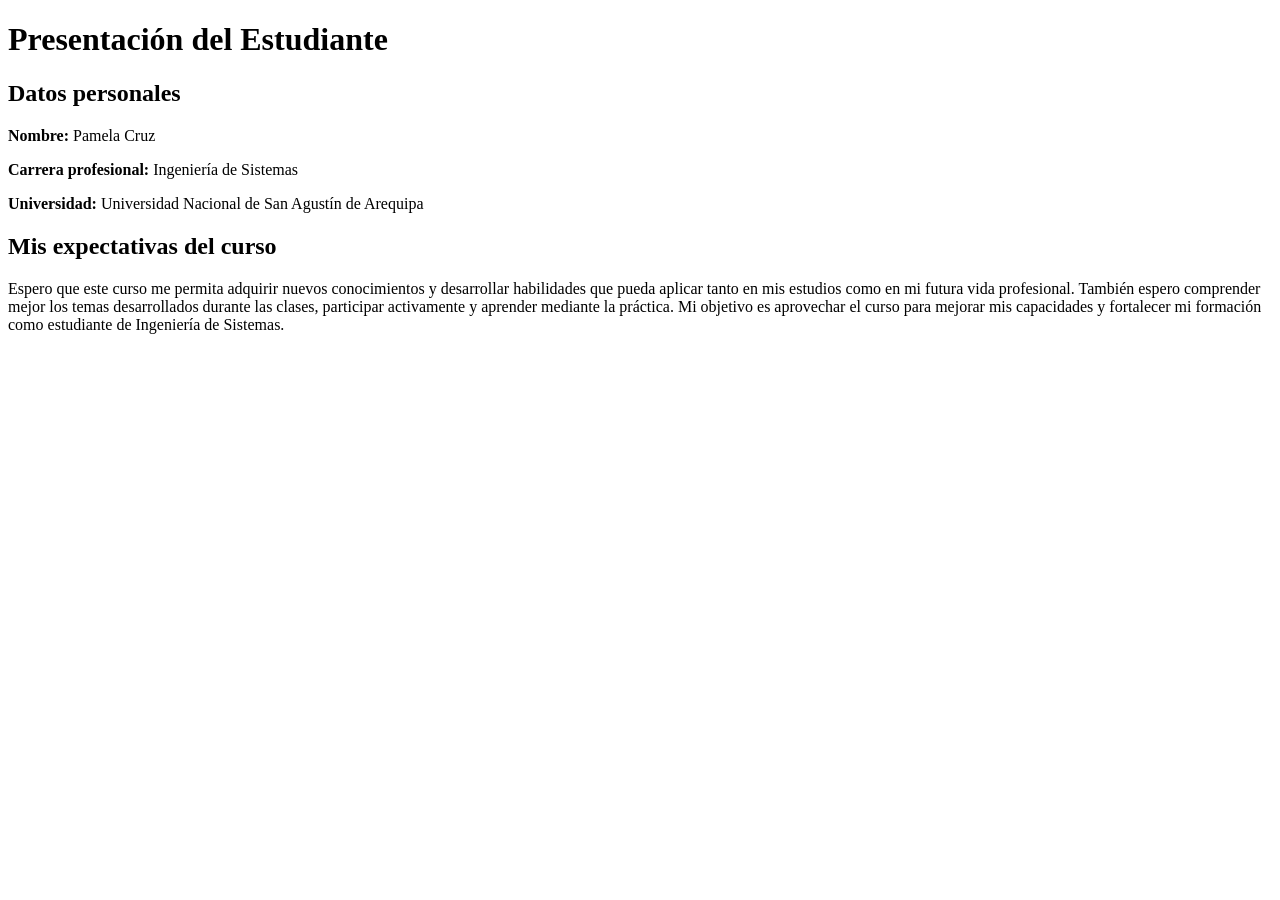
<file: index.html>
<!DOCTYPE html>
<html lang="es">
<head>
    <meta charset="UTF-8">
    <meta name="viewport" content="width=device-width, initial-scale=1.0">
    <title>Presentación del estudiante</title>
</head>
<body>

    <h1>Presentación del Estudiante</h1>

    <h2>Datos personales</h2>

    <p><strong>Nombre:</strong> Pamela Cruz</p>
    <p><strong>Carrera profesional:</strong> Ingeniería de Sistemas</p>
    <p><strong>Universidad:</strong> Universidad Nacional de San Agustín de Arequipa</p>

    <h2>Mis expectativas del curso</h2>

    <p>
        Espero que este curso me permita adquirir nuevos conocimientos y
        desarrollar habilidades que pueda aplicar tanto en mis estudios como
        en mi futura vida profesional. También espero comprender mejor los
        temas desarrollados durante las clases, participar activamente y
        aprender mediante la práctica. Mi objetivo es aprovechar el curso
        para mejorar mis capacidades y fortalecer mi formación como estudiante
        de Ingeniería de Sistemas.
    </p>

</body>
</html>
</file>
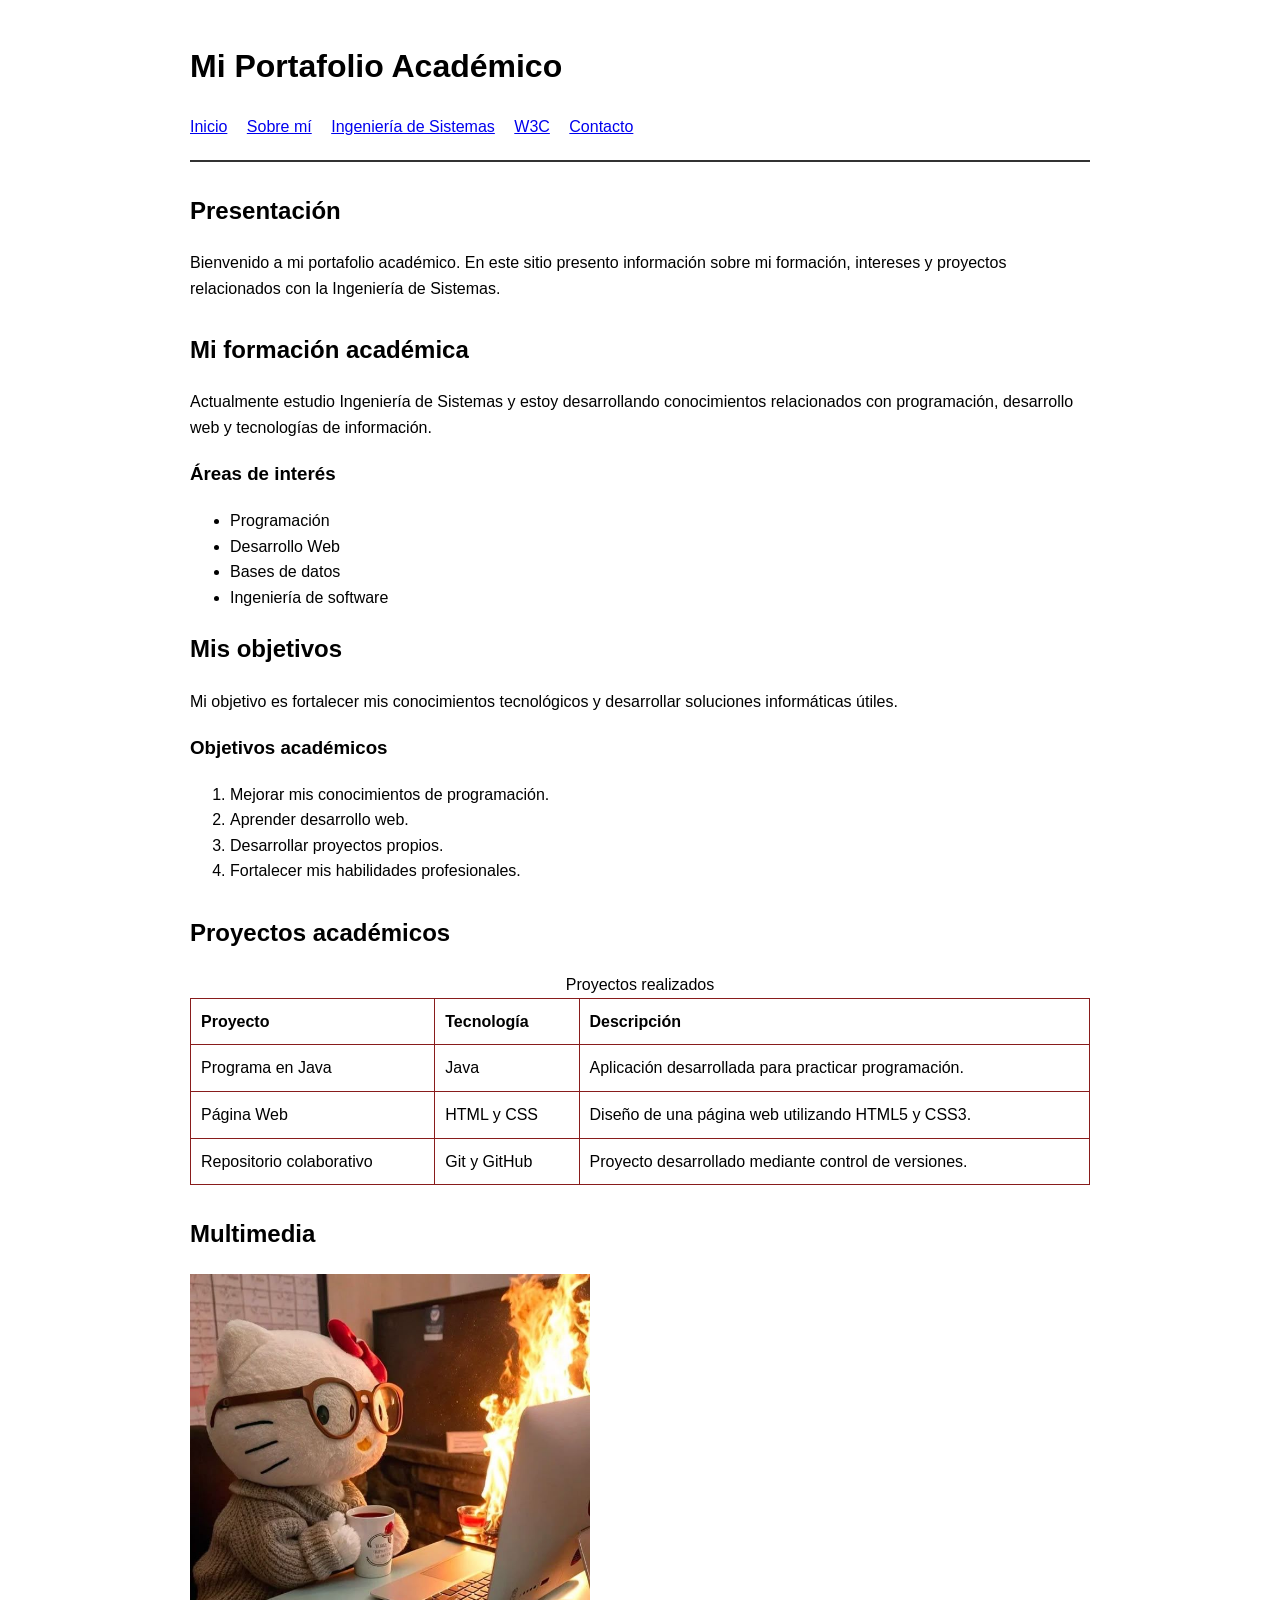
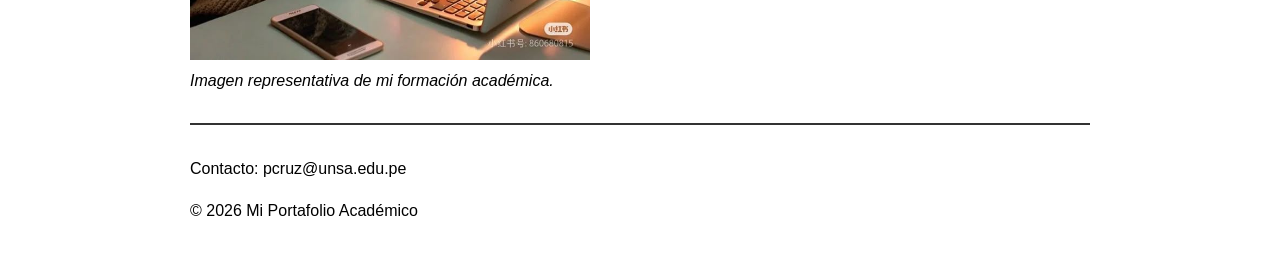
<file: Lab01/index.html>
<!DOCTYPE html>
<html lang="es">

<head>
    <meta charset="UTF-8">
    <meta name="viewport" content="width=device-width, initial-scale=1.0">
    <title>Mi Portafolio Académico</title>
    <link rel="stylesheet" href="css/style.css">
</head>

<body>

    <header>
        <h1>Mi Portafolio Académico</h1>

        <nav>
            <a href="index.html">Inicio</a>
            <a href="author.html">Sobre mí</a>
            <a href="system.html">Ingeniería de Sistemas</a>
            <a href="w3c.html">W3C</a>
            <a href="contact.html">Contacto</a>
        </nav>
    </header>

    <main>

        <section id="presentacion">
            <h2>Presentación</h2>

            <p>
                Bienvenido a mi portafolio académico. En este sitio presento
                información sobre mi formación, intereses y proyectos relacionados
                con la Ingeniería de Sistemas.
            </p>
        </section>

        <section id="formacion">

            <article>
                <h2>Mi formación académica</h2>

                <p>
                    Actualmente estudio Ingeniería de Sistemas y estoy desarrollando
                    conocimientos relacionados con programación, desarrollo web y
                    tecnologías de información.
                </p>

                <h3>Áreas de interés</h3>

                <ul>
                    <li>Programación</li>
                    <li>Desarrollo Web</li>
                    <li>Bases de datos</li>
                    <li>Ingeniería de software</li>
                </ul>
            </article>

            <article>
                <h2>Mis objetivos</h2>

                <p>
                    Mi objetivo es fortalecer mis conocimientos tecnológicos y
                    desarrollar soluciones informáticas útiles.
                </p>

                <h3>Objetivos académicos</h3>

                <ol>
                    <li>Mejorar mis conocimientos de programación.</li>
                    <li>Aprender desarrollo web.</li>
                    <li>Desarrollar proyectos propios.</li>
                    <li>Fortalecer mis habilidades profesionales.</li>
                </ol>
            </article>

        </section>

        <section id="proyectos">

            <h2>Proyectos académicos</h2>

            <table>
                <caption>Proyectos realizados</caption>

                <thead>
                    <tr>
                        <th scope="col">Proyecto</th>
                        <th scope="col">Tecnología</th>
                        <th scope="col">Descripción</th>
                    </tr>
                </thead>

                <tbody>
                    <tr>
                        <td>Programa en Java</td>
                        <td>Java</td>
                        <td>Aplicación desarrollada para practicar programación.</td>
                    </tr>

                    <tr>
                        <td>Página Web</td>
                        <td>HTML y CSS</td>
                        <td>Diseño de una página web utilizando HTML5 y CSS3.</td>
                    </tr>

                    <tr>
                        <td>Repositorio colaborativo</td>
                        <td>Git y GitHub</td>
                        <td>Proyecto desarrollado mediante control de versiones.</td>
                    </tr>
                </tbody>
            </table>

        </section>

        <section id="multimedia">

            <h2>Multimedia</h2>

            <figure>
                <img src="img/photo.jpg"
                     alt="Imagen relacionada con mi formación académica"
                     width="400">

                <figcaption>
                    Imagen representativa de mi formación académica.
                </figcaption>
            </figure>

        </section>

    </main>

    <footer>
        <p>Contacto: pcruz@unsa.edu.pe</p>
        <p>&copy; 2026 Mi Portafolio Académico</p>
    </footer>

</body>

</html>
</file>
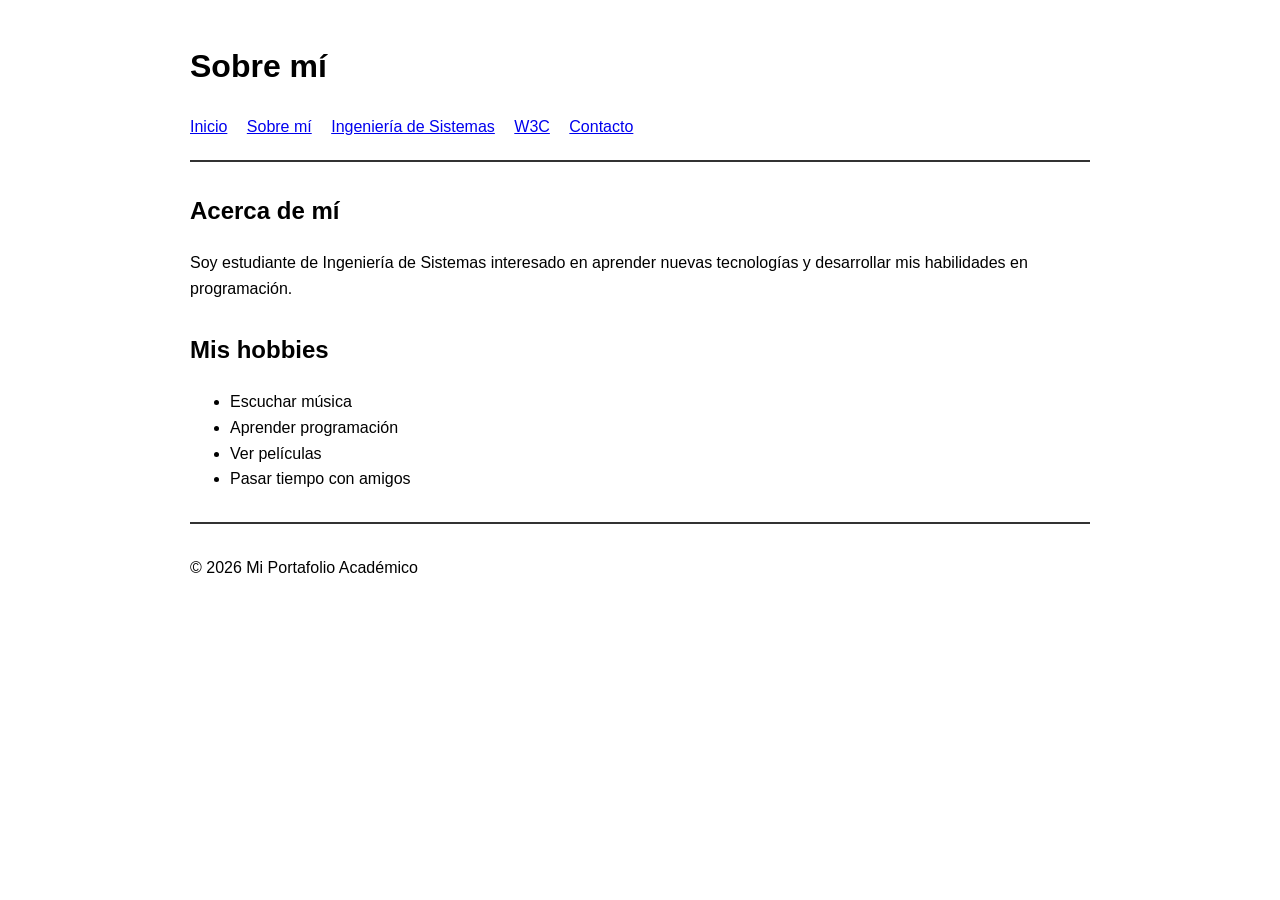
<file: Lab01/author.html>
<!DOCTYPE html>
<html lang="es">

<head>
    <meta charset="UTF-8">
    <meta name="viewport" content="width=device-width, initial-scale=1.0">
    <title>Sobre mí</title>
    <link rel="stylesheet" href="css/style.css">
</head>

<body>

    <header>
        <h1>Sobre mí</h1>

        <nav>
            <a href="index.html">Inicio</a>
            <a href="author.html">Sobre mí</a>
            <a href="system.html">Ingeniería de Sistemas</a>
            <a href="w3c.html">W3C</a>
            <a href="contact.html">Contacto</a>
        </nav>
    </header>

    <main>

        <section>
            <h2>Acerca de mí</h2>

            <p>
                Soy estudiante de Ingeniería de Sistemas interesado en aprender
                nuevas tecnologías y desarrollar mis habilidades en programación.
            </p>
        </section>

        <section>
            <h2>Mis hobbies</h2>

            <ul>
                <li>Escuchar música</li>
                <li>Aprender programación</li>
                <li>Ver películas</li>
                <li>Pasar tiempo con amigos</li>
            </ul>
        </section>

    </main>

    <footer>
        <p>&copy; 2026 Mi Portafolio Académico</p>
    </footer>

</body>

</html>
</file>
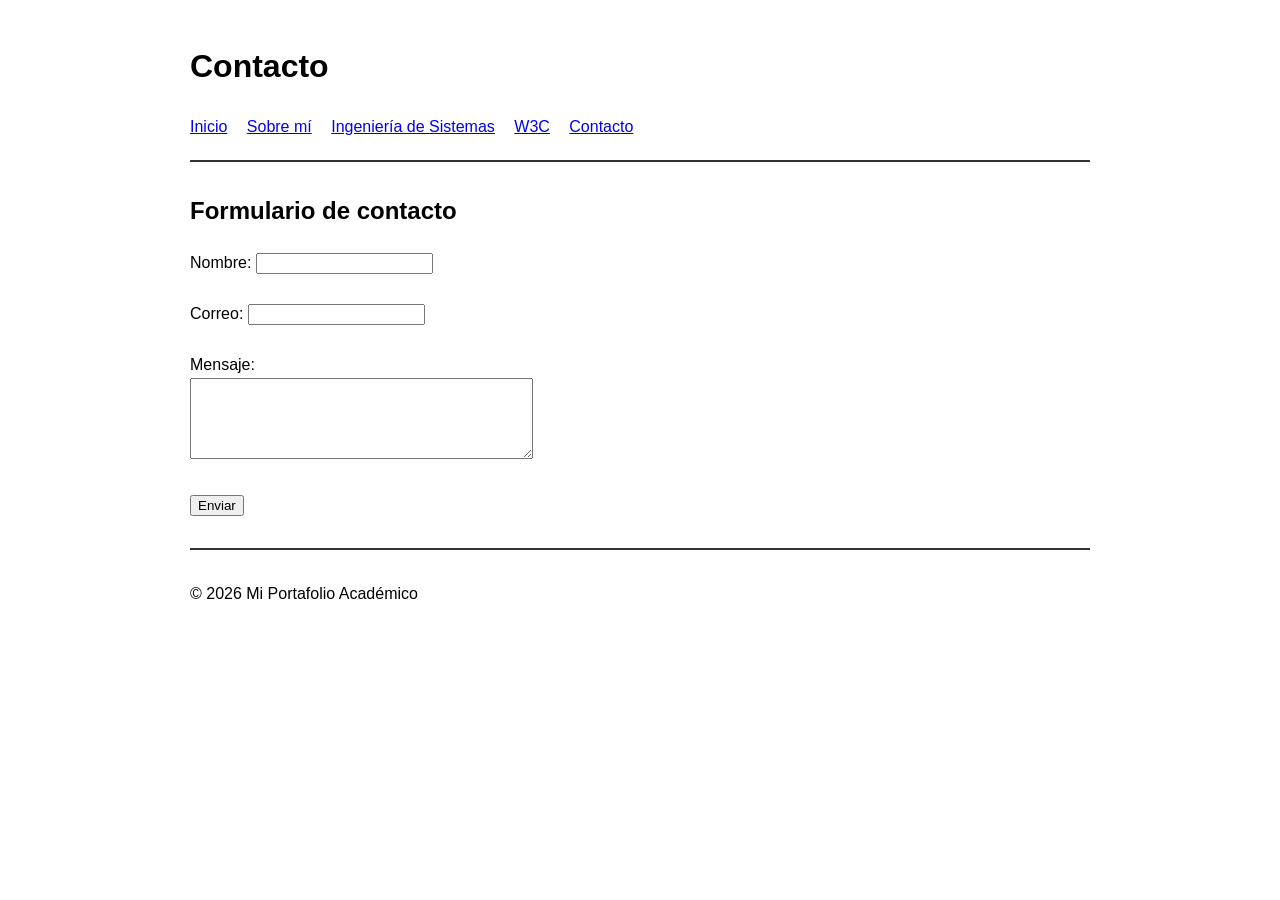
<file: Lab01/contact.html>
<!DOCTYPE html>
<html lang="es">

<head>
    <meta charset="UTF-8">
    <meta name="viewport" content="width=device-width, initial-scale=1.0">
    <title>Contacto</title>
    <link rel="stylesheet" href="css/style.css">
</head>

<body>

    <header>
        <h1>Contacto</h1>

        <nav>
            <a href="index.html">Inicio</a>
            <a href="author.html">Sobre mí</a>
            <a href="system.html">Ingeniería de Sistemas</a>
            <a href="w3c.html">W3C</a>
            <a href="contact.html">Contacto</a>
        </nav>
    </header>

    <main>

        <section>
            <h2>Formulario de contacto</h2>

            <form>

                <label for="nombre">Nombre:</label>
                <input type="text" id="nombre" name="nombre">

                <br><br>

                <label for="correo">Correo:</label>
                <input type="email" id="correo" name="correo">

                <br><br>

                <label for="mensaje">Mensaje:</label>
                <br>
                <textarea id="mensaje" name="mensaje" rows="5" cols="40"></textarea>

                <br><br>

                <button type="submit">Enviar</button>

            </form>
        </section>

    </main>

    <footer>
        <p>&copy; 2026 Mi Portafolio Académico</p>
    </footer>

</body>

</html>
</file>
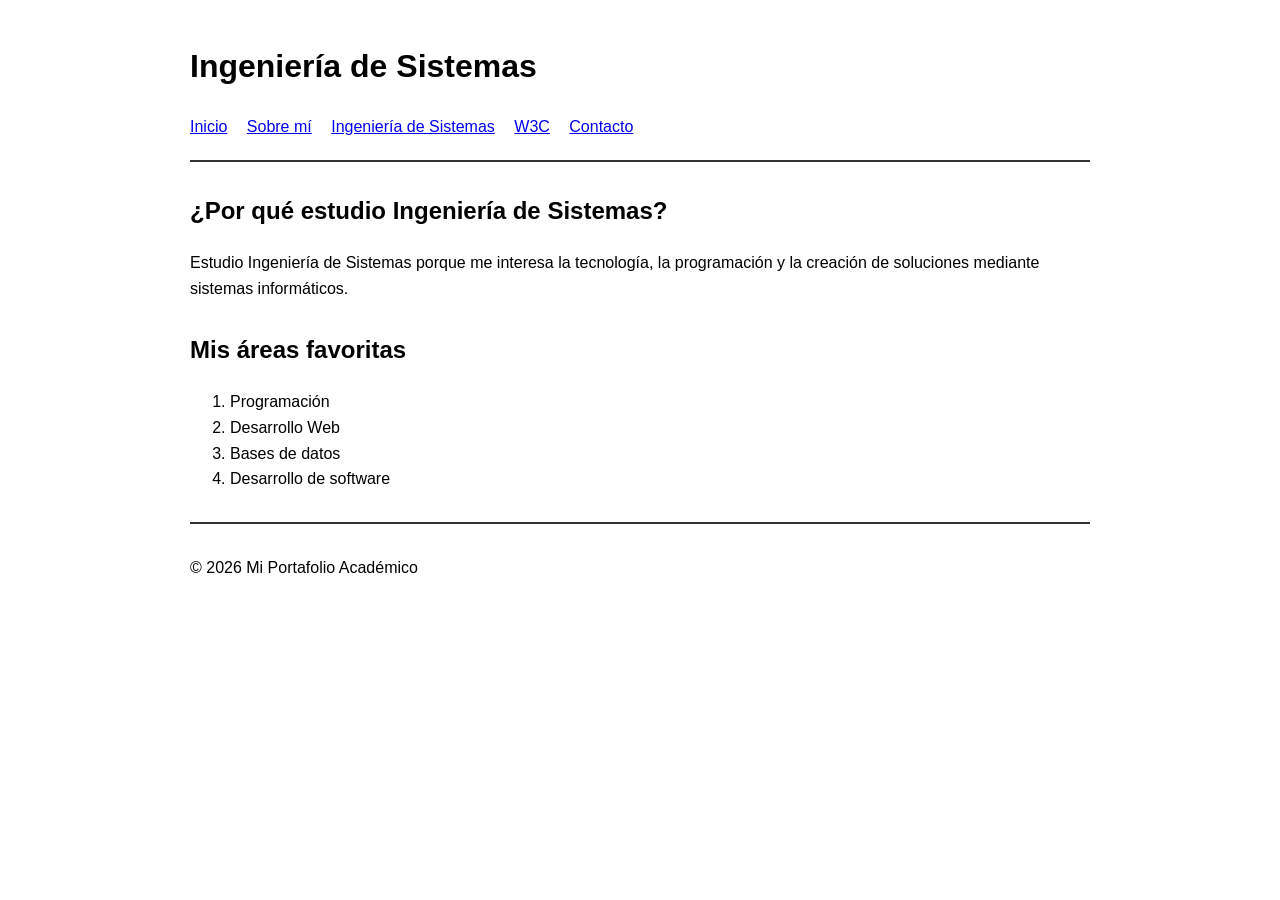
<file: Lab01/system.html>
<!DOCTYPE html>
<html lang="es">

<head>
    <meta charset="UTF-8">
    <meta name="viewport" content="width=device-width, initial-scale=1.0">
    <title>Ingeniería de Sistemas</title>
    <link rel="stylesheet" href="css/style.css">
</head>

<body>

    <header>
        <h1>Ingeniería de Sistemas</h1>

        <nav>
            <a href="index.html">Inicio</a>
            <a href="author.html">Sobre mí</a>
            <a href="system.html">Ingeniería de Sistemas</a>
            <a href="w3c.html">W3C</a>
            <a href="contact.html">Contacto</a>
        </nav>
    </header>

    <main>

        <section>
            <h2>¿Por qué estudio Ingeniería de Sistemas?</h2>

            <p>
                Estudio Ingeniería de Sistemas porque me interesa la tecnología,
                la programación y la creación de soluciones mediante sistemas
                informáticos.
            </p>
        </section>

        <section>
            <h2>Mis áreas favoritas</h2>

            <ol>
                <li>Programación</li>
                <li>Desarrollo Web</li>
                <li>Bases de datos</li>
                <li>Desarrollo de software</li>
            </ol>
        </section>

    </main>

    <footer>
        <p>&copy; 2026 Mi Portafolio Académico</p>
    </footer>

</body>

</html>
</file>
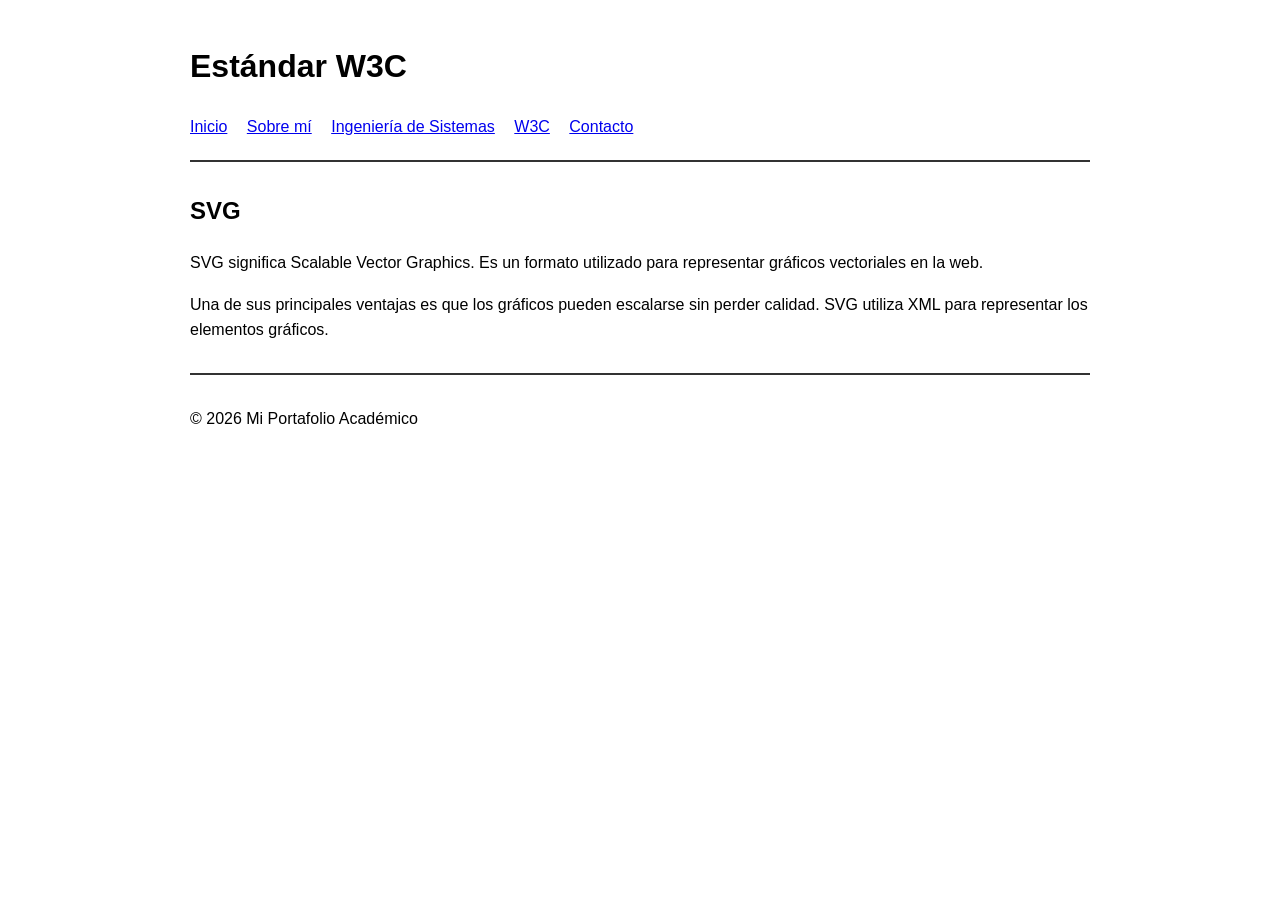
<file: Lab01/w3c.html>
<!DOCTYPE html>
<html lang="es">

<head>
    <meta charset="UTF-8">
    <meta name="viewport" content="width=device-width, initial-scale=1.0">
    <title>Estándar W3C</title>
    <link rel="stylesheet" href="css/style.css">
</head>

<body>

    <header>
        <h1>Estándar W3C</h1>

        <nav>
            <a href="index.html">Inicio</a>
            <a href="author.html">Sobre mí</a>
            <a href="system.html">Ingeniería de Sistemas</a>
            <a href="w3c.html">W3C</a>
            <a href="contact.html">Contacto</a>
        </nav>
    </header>

    <main>

        <article>
            <h2>SVG</h2>

            <p>
                SVG significa Scalable Vector Graphics. Es un formato utilizado
                para representar gráficos vectoriales en la web.
            </p>

            <p>
                Una de sus principales ventajas es que los gráficos pueden
                escalarse sin perder calidad. SVG utiliza XML para representar
                los elementos gráficos.
            </p>
        </article>

    </main>

    <footer>
        <p>&copy; 2026 Mi Portafolio Académico</p>
    </footer>

</body>

</html>
</file>
<file: Lab01/css/style.css>
body {
    font-family: sans-serif;
    max-width: 900px;
    margin: auto;
    padding: 20px;
    line-height: 1.6;
}

header {
    border-bottom: 2px solid #333;
    margin-bottom: 30px;
}

nav {
    margin-bottom: 20px;
}

nav a {
    margin-right: 15px;
}

section {
    margin-bottom: 30px;
}

table {
    width: 100%;
    border-collapse: collapse;
}

th, td {
    border: 1px solid #881c1c;
    padding: 10px;
    text-align: left;
}

th {
    font-weight: bold;
}

figure {
    margin: 20px 0;
}

figure img {
    max-width: 100%;
}

figcaption {
    font-style: italic;
}

footer {
    border-top: 2px solid #333;
    margin-top: 30px;
    padding-top: 15px;
}
</file>
